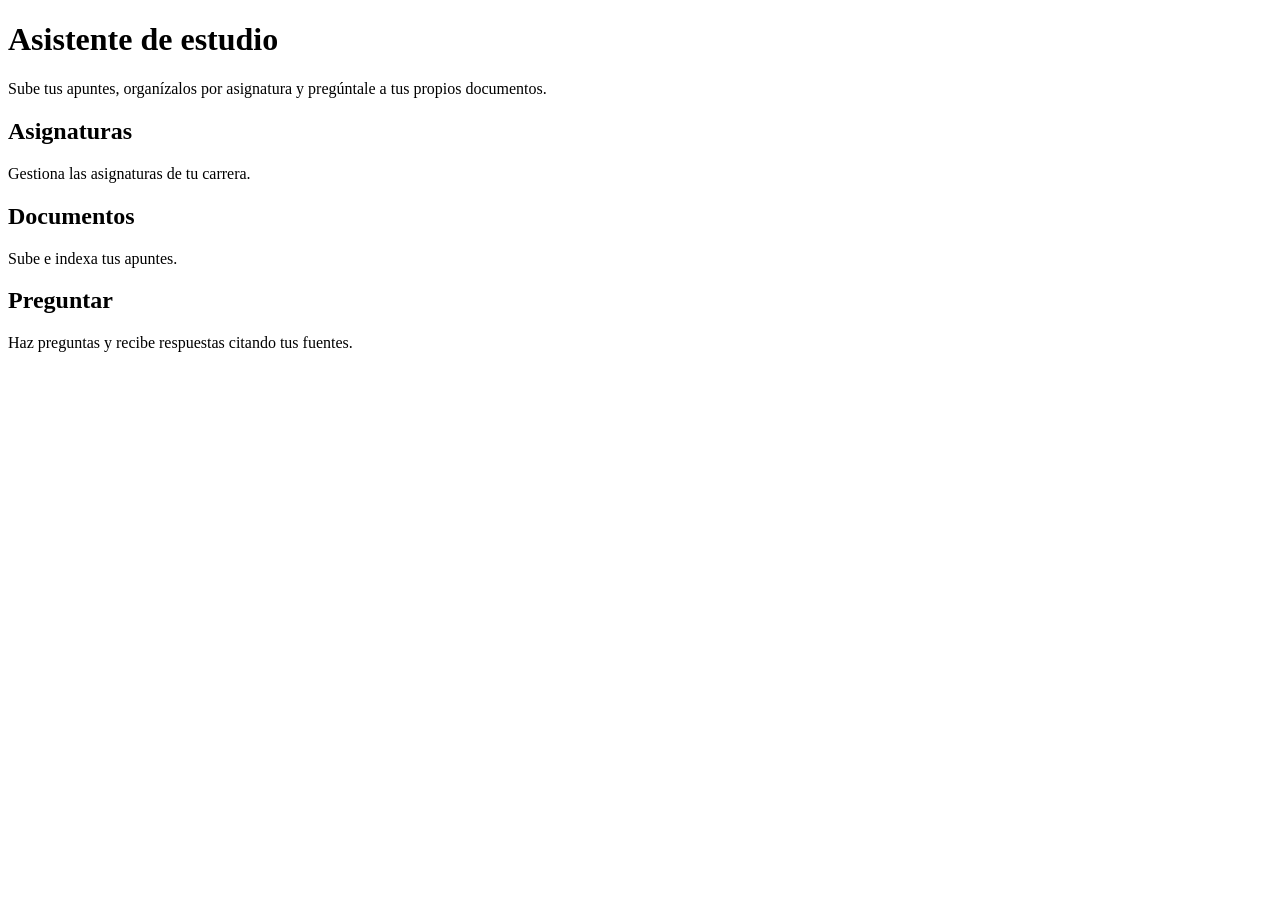
<file: src/main/resources/templates/index.html>
<!DOCTYPE html>
<html lang="es" xmlns:th="http://www.thymeleaf.org">
<head th:replace="~{fragments/comunes :: head('Inicio')}"></head>
<body>
<header th:replace="~{fragments/comunes :: nav}"></header>

<main class="contenedor">
    <h1>Asistente de estudio</h1>
    <p class="intro">Sube tus apuntes, organízalos por asignatura y pregúntale a tus propios documentos.</p>

    <div class="tarjetas">
        <a th:href="@{/asignaturas}" class="tarjeta">
            <h2>Asignaturas</h2>
            <p>Gestiona las asignaturas de tu carrera.</p>
        </a>
        <a th:href="@{/documentos}" class="tarjeta">
            <h2>Documentos</h2>
            <p>Sube e indexa tus apuntes.</p>
        </a>
        <a th:href="@{/preguntar}" class="tarjeta">
            <h2>Preguntar</h2>
            <p>Haz preguntas y recibe respuestas citando tus fuentes.</p>
        </a>
    </div>
</main>

<footer th:replace="~{fragments/comunes :: pie}"></footer>
</body>
</html>
</file>
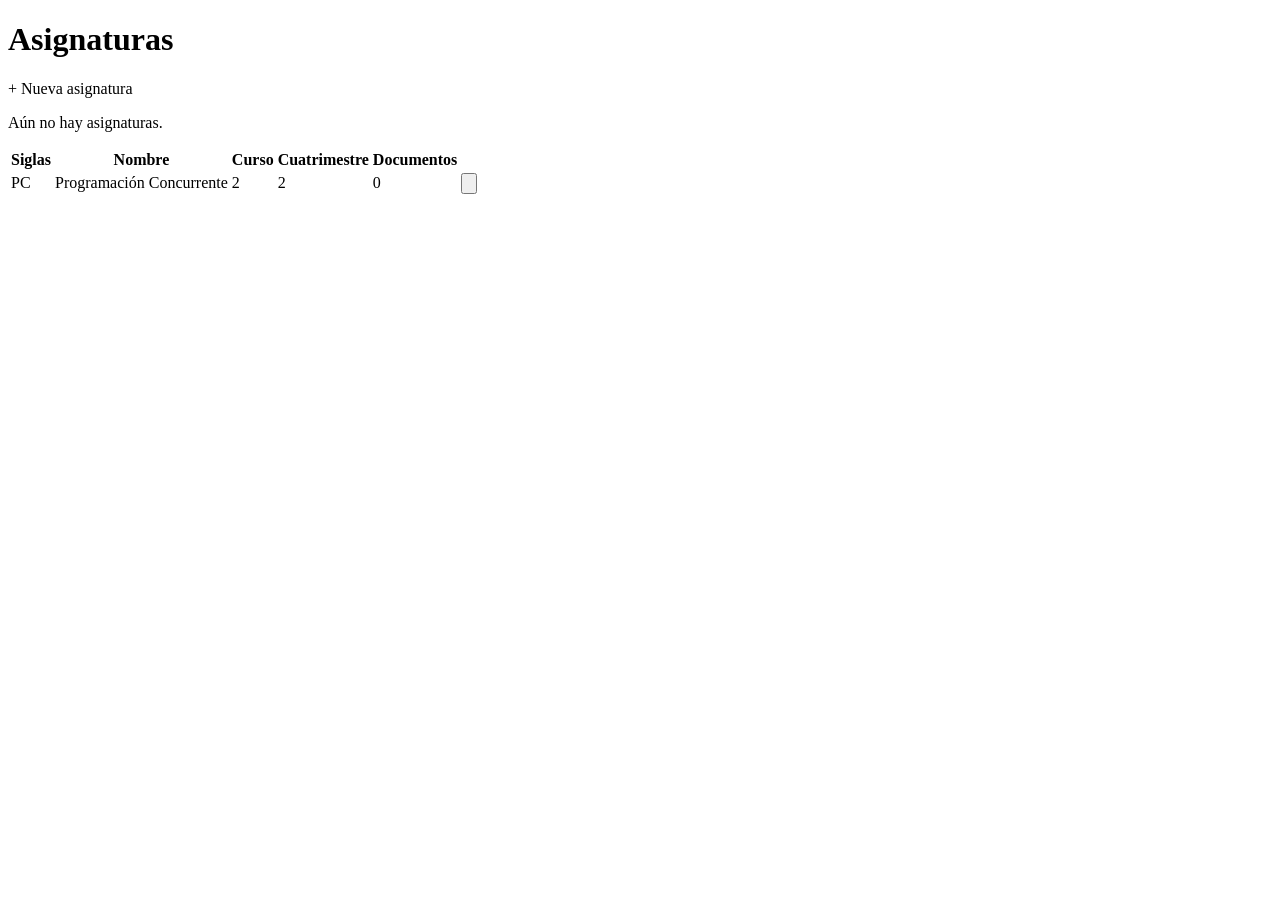
<file: src/main/resources/templates/asignaturas/lista.html>
<!DOCTYPE html>
<html lang="es" xmlns:th="http://www.thymeleaf.org">
<head th:replace="~{fragments/comunes :: head('Asignaturas')}"></head>
<body>
<header th:replace="~{fragments/comunes :: nav}"></header>

<main class="contenedor">
    <div class="cabecera-lista">
        <h1>Asignaturas</h1>
        <a th:href="@{/asignaturas/nueva}" class="boton">+ Nueva asignatura</a>
    </div>

    <p th:if="${#lists.isEmpty(asignaturas)}" class="vacio">
        Aún no hay asignaturas.
    </p>

    <table th:unless="${#lists.isEmpty(asignaturas)}" class="tabla">
        <thead>
            <tr>
                <th>Siglas</th>
                <th>Nombre</th>
                <th>Curso</th>
                <th>Cuatrimestre</th>
                <th>Documentos</th>
                <th></th>
            </tr>
        </thead>
        <tbody>
            <tr th:each="a : ${asignaturas}" th:with="numDocs=${conteoDocumentos.get(a.id())} ?: 0">
                <td><span class="chip" th:text="${a.siglas()}">PC</span></td>
                <td th:text="${a.nombre()}">Programación Concurrente</td>
                <td th:text="${a.curso()}">2</td>
                <td th:text="${a.cuatrimestre()} ?: '—'">2</td>
                <td th:text="${numDocs}">0</td>
                <td>
                    <form th:action="@{/asignaturas/{id}/eliminar(id=${a.id()})}" method="post"
                          th:attr="onsubmit=|return confirmarEliminarAsignatura('${#strings.escapeJavaScript(a.nombre())}', ${numDocs})|"
                          style="display:inline">
                        <button type="submit" class="boton-icono icono-eliminar" title="Eliminar">
                        <svg viewBox="0 0 24 24" fill="none" stroke="currentColor" stroke-width="2"
                             stroke-linecap="round" stroke-linejoin="round">
                            <path d="M3 6h18"/>
                            <path d="M8 6V4a2 2 0 0 1 2-2h4a2 2 0 0 1 2 2v2"/>
                            <path d="M19 6l-1 14a2 2 0 0 1-2 2H8a2 2 0 0 1-2-2L5 6"/>
                            <line x1="10" y1="11" x2="10" y2="17"/>
                            <line x1="14" y1="11" x2="14" y2="17"/>
                        </svg>
                    </button>
                    </form>
                </td>
            </tr>
        </tbody>
    </table>
</main>

<footer th:replace="~{fragments/comunes :: pie}"></footer>

<script>
    function confirmarEliminarAsignatura(nombre, numDocumentos) {
        var mensaje = '¿Eliminar la asignatura "' + nombre + '"?';
        if (numDocumentos > 0) {
            mensaje += '\n\nEsto eliminará también ' + numDocumentos +
                (numDocumentos === 1 ? ' documento asociado' : ' documentos asociados') +
                ' de forma permanente (también de ai-service).';
        }
        return confirm(mensaje);
    }
</script>
</body>
</html>
</file>
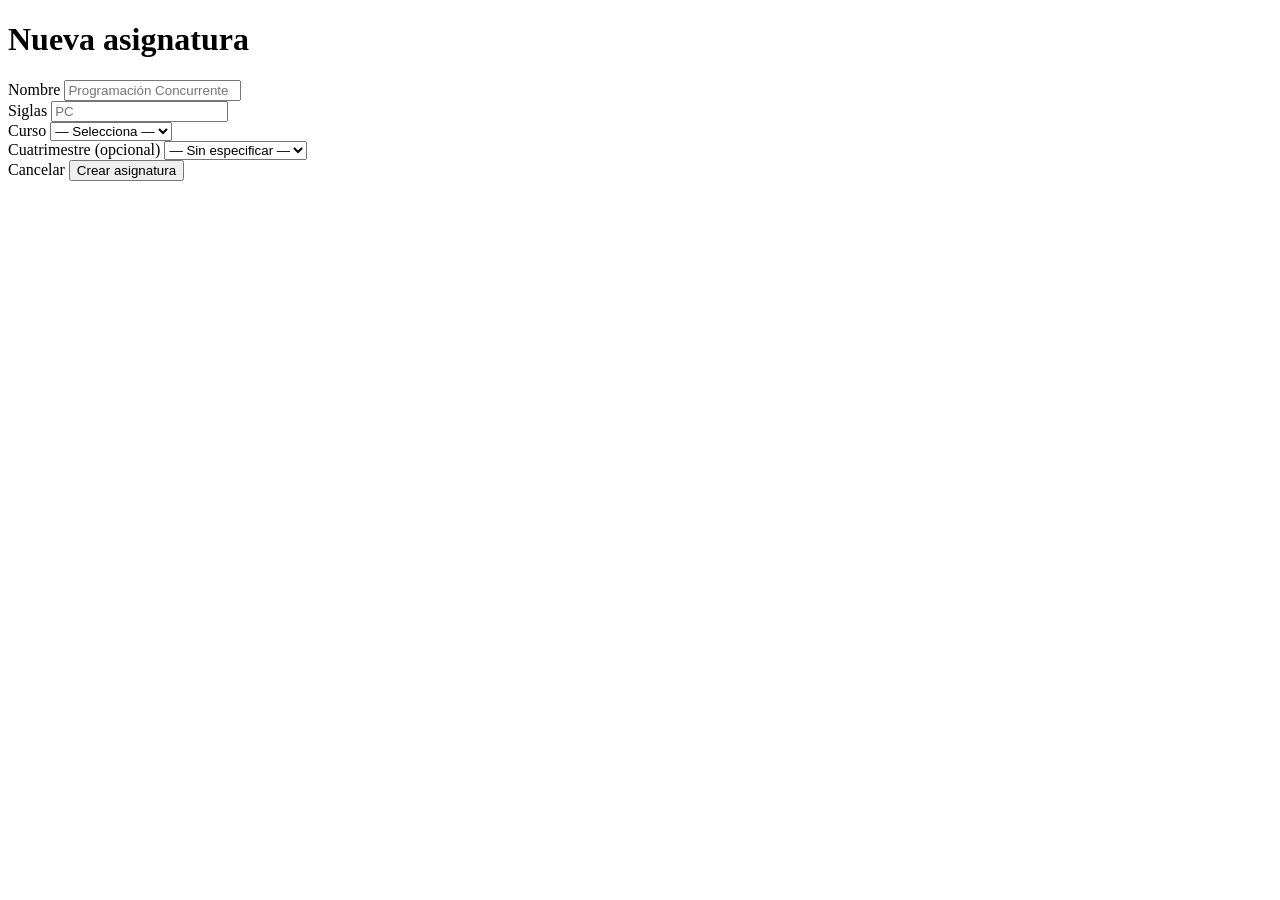
<file: src/main/resources/templates/asignaturas/nueva.html>
<!DOCTYPE html>
<html lang="es" xmlns:th="http://www.thymeleaf.org">
<head th:replace="~{fragments/comunes :: head('Nueva asignatura')}"></head>
<body>
<header th:replace="~{fragments/comunes :: nav}"></header>

<main class="contenedor contenedor-estrecho">
    <h1>Nueva asignatura</h1>

    <form th:action="@{/asignaturas(volverA=${volverA})}" th:object="${asignaturaForm}" method="post" class="formulario">

        <div class="campo">
            <label for="nombre">Nombre</label>
            <input type="text" id="nombre" th:field="*{nombre}" placeholder="Programación Concurrente">
            <span class="error" th:if="${#fields.hasErrors('nombre')}" th:errors="*{nombre}"></span>
        </div>

        <div class="campo">
            <label for="siglas">Siglas</label>
            <input type="text" id="siglas" th:field="*{siglas}" placeholder="PC">
            <span class="error" th:if="${#fields.hasErrors('siglas')}" th:errors="*{siglas}"></span>
        </div>

        <div class="campo">
            <label for="curso">Curso</label>
            <select id="curso" th:field="*{curso}">
                <option value="">— Selecciona —</option>
                <option value="1">1º</option>
                <option value="2">2º</option>
                <option value="3">3º</option>
                <option value="4">4º</option>
            </select>
            <span class="error" th:if="${#fields.hasErrors('curso')}" th:errors="*{curso}"></span>
        </div>

        <div class="campo">
            <label for="cuatrimestre">Cuatrimestre (opcional)</label>
            <select id="cuatrimestre" th:field="*{cuatrimestre}">
                <option value="">— Sin especificar —</option>
                <option value="1">1º</option>
                <option value="2">2º</option>
            </select>
        </div>

        <div class="acciones">
            <a th:href="${volverA == 'documentos'} ? @{/documentos/nuevo} : @{/asignaturas}" class="boton boton-secundario">Cancelar</a>
            <button type="submit" class="boton">Crear asignatura</button>
        </div>
    </form>
</main>

<footer th:replace="~{fragments/comunes :: pie}"></footer>
</body>
</html>
</file>
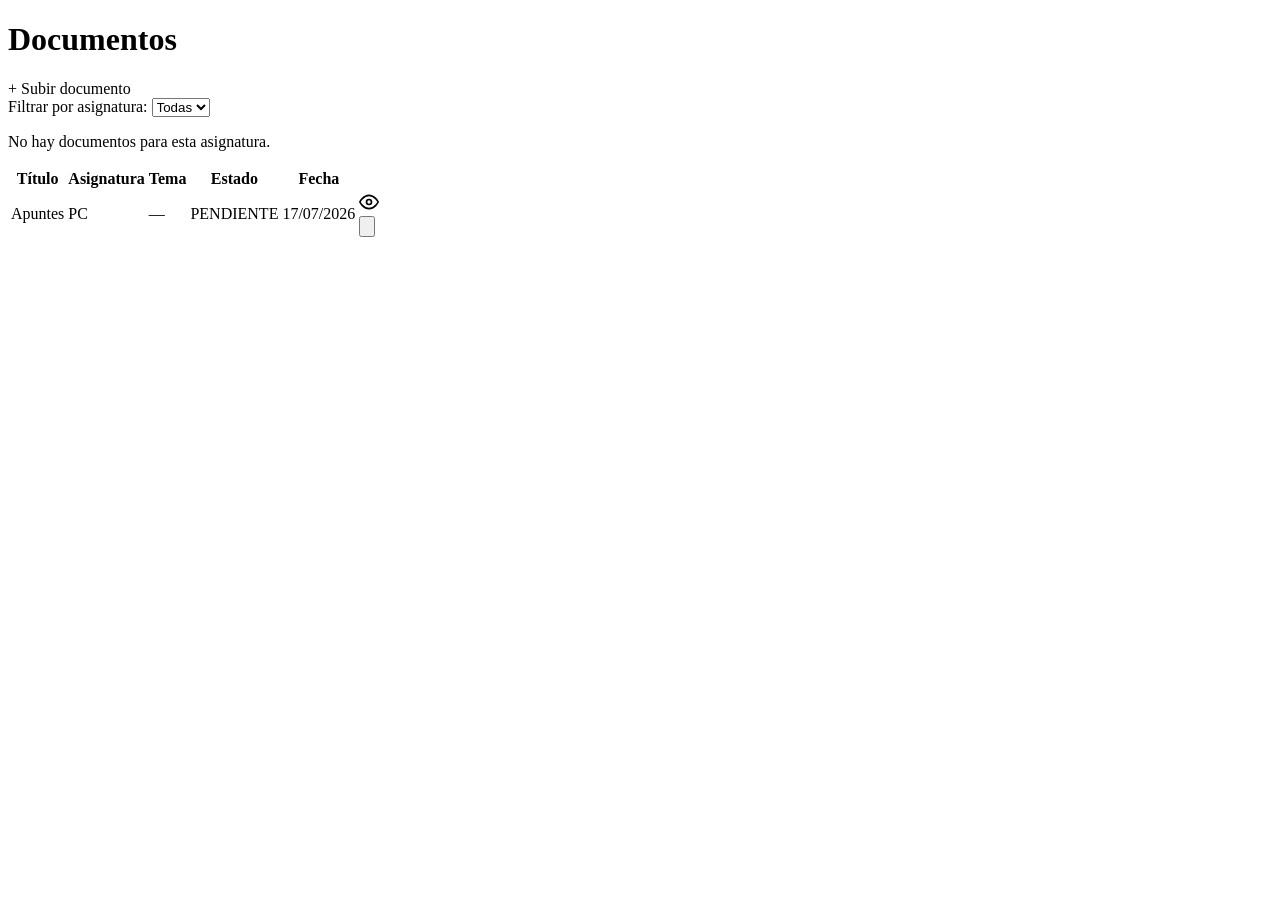
<file: src/main/resources/templates/documentos/lista.html>
<!DOCTYPE html>
<html lang="es" xmlns:th="http://www.thymeleaf.org">
<head th:replace="~{fragments/comunes :: head('Documentos')}"></head>
<body>
<header th:replace="~{fragments/comunes :: nav}"></header>

<main class="contenedor">
    <div class="cabecera-lista">
        <h1>Documentos</h1>
        <a th:href="@{/documentos/nuevo}" class="boton">+ Subir documento</a>
    </div>

    <form th:action="@{/documentos}" method="get" class="filtro">
        <label for="asignaturaId">Filtrar por asignatura:</label>
        <select id="asignaturaId" name="asignaturaId" onchange="this.form.submit()">
            <option value="">Todas</option>
            <option th:each="a : ${asignaturas}"
                    th:value="${a.id()}"
                    th:text="${a.siglas()} + ' - ' + ${a.nombre()}"
                    th:selected="${a.id() == asignaturaSeleccionada}">
            </option>
        </select>
    </form>

    <p th:if="${#lists.isEmpty(documentos)}" class="vacio">
        No hay documentos<span th:if="${asignaturaSeleccionada != null}"> para esta asignatura</span>.
    </p>

    <table th:unless="${#lists.isEmpty(documentos)}" class="tabla">
        <thead>
            <tr>
                <th>Título</th>
                <th>Asignatura</th>
                <th>Tema</th>
                <th>Estado</th>
                <th>Fecha</th>
                <th></th>
            </tr>
        </thead>
        <tbody>
            <tr th:each="d : ${documentos}">
                <td th:text="${d.titulo()}">Apuntes</td>
                <td><span class="chip" th:text="${d.asignaturaSiglas()}">PC</span></td>
                <td th:text="${d.tema()} ?: '—'">—</td>
                <td>
                    <span class="badge"
                          th:classappend="'estado-' + ${d.estadoIndexacion().name().toLowerCase()}"
                          th:text="${d.estadoIndexacion()}">PENDIENTE</span>
                </td>
                <td th:text="${#temporals.format(d.fechaSubida(), 'dd/MM/yyyy HH:mm')}">17/07/2026</td>
                <td>
                    <a th:if="${d.tieneArchivo()}"
                       th:href="@{/api/documentos/{id}/archivo(id=${d.id()})}"
                       target="_blank" class="boton-icono icono-ver" title="Ver documento">
                        <svg viewBox="0 0 24 24" fill="none" stroke="currentColor" stroke-width="2"
                             stroke-linecap="round" stroke-linejoin="round">
                            <path d="M1 12s4-8 11-8 11 8 11 8-4 8-11 8-11-8-11-8Z"/>
                            <circle cx="12" cy="12" r="3"/>
                        </svg>
                    </a>
                    <form th:action="@{/documentos/{id}/eliminar(id=${d.id()})}" method="post"
                          onsubmit="return confirm('¿Eliminar este documento?')"
                          style="display:inline">
                        <button type="submit" class="boton-icono icono-eliminar" title="Eliminar">
                            <svg viewBox="0 0 24 24" fill="none" stroke="currentColor" stroke-width="2"
                                 stroke-linecap="round" stroke-linejoin="round">
                                <path d="M3 6h18"/>
                                <path d="M8 6V4a2 2 0 0 1 2-2h4a2 2 0 0 1 2 2v2"/>
                                <path d="M19 6l-1 14a2 2 0 0 1-2 2H8a2 2 0 0 1-2-2L5 6"/>
                                <line x1="10" y1="11" x2="10" y2="17"/>
                                <line x1="14" y1="11" x2="14" y2="17"/>
                            </svg>
                        </button>
                    </form>
                </td>
            </tr>
        </tbody>
    </table>
</main>

<footer th:replace="~{fragments/comunes :: pie}"></footer>
</body>
</html>
</file>
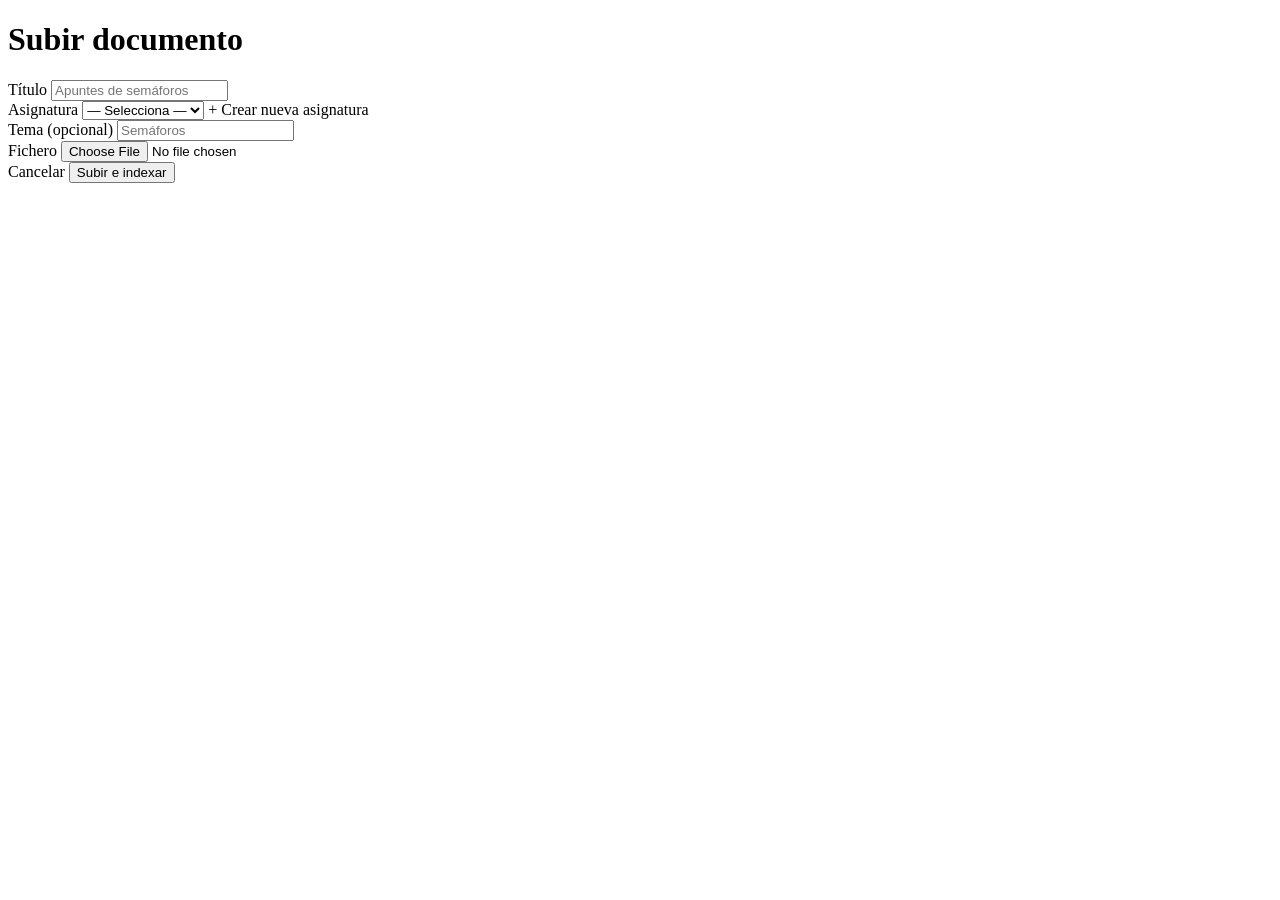
<file: src/main/resources/templates/documentos/nueva.html>
<!DOCTYPE html>
<html lang="es" xmlns:th="http://www.thymeleaf.org">
<head th:replace="~{fragments/comunes :: head('Subir documento')}"></head>
<body>
<header th:replace="~{fragments/comunes :: nav}"></header>

<main class="contenedor contenedor-estrecho">
    <h1>Subir documento</h1>

    <form th:action="@{/documentos}" th:object="${documentoForm}" method="post"
          enctype="multipart/form-data" class="formulario">

        <div class="campo">
            <label for="titulo">Título</label>
            <input type="text" id="titulo" th:field="*{titulo}" placeholder="Apuntes de semáforos">
            <span class="error" th:if="${#fields.hasErrors('titulo')}" th:errors="*{titulo}"></span>
        </div>

        <div class="campo">
            <label for="asignaturaId">Asignatura</label>
            <select id="asignaturaId" th:field="*{asignaturaId}">
                <option value="">— Selecciona —</option>
                <option th:each="a : ${asignaturas}"
                        th:value="${a.id()}"
                        th:text="${a.siglas()} + ' - ' + ${a.nombre()}">
                </option>
            </select>
            <a th:href="@{/asignaturas/nueva(volverA='documentos')}" class="enlace-discreto">+ Crear nueva asignatura</a>
            <span class="error" th:if="${#fields.hasErrors('asignaturaId')}" th:errors="*{asignaturaId}"></span>
        </div>

        <div class="campo">
            <label for="tema">Tema (opcional)</label>
            <input type="text" id="tema" th:field="*{tema}" placeholder="Semáforos">
        </div>

        <div class="campo">
            <label for="file">Fichero</label>
            <input type="file" id="file" name="file">
            <span class="error" th:if="${#fields.hasErrors('file')}" th:errors="*{file}"></span>
        </div>

        <div class="acciones">
            <a th:href="@{/documentos}" class="boton boton-secundario">Cancelar</a>
            <button type="submit" class="boton">Subir e indexar</button>
        </div>
    </form>
</main>

<footer th:replace="~{fragments/comunes :: pie}"></footer>
</body>
</html>
</file>
